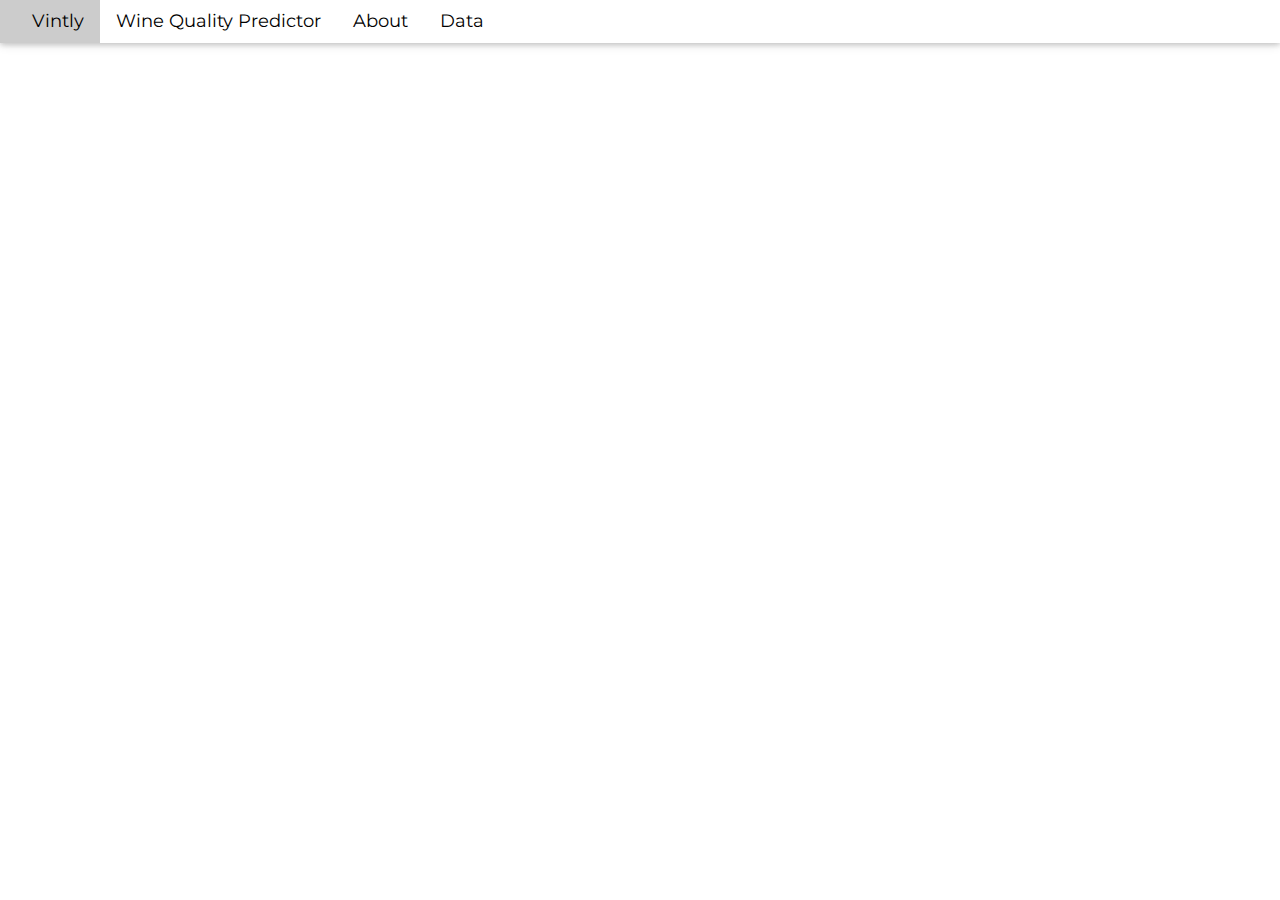
<file: templates/data.html>
<!DOCTYPE html>
<html>
<title>Wine Quality Prediction</title>
<link rel="shortcut icon" type="image/svg" href="../static/image/wine-glass-solid.svg"/>
<meta charset="UTF-8">
<meta name="viewport" content="width=device-width, initial-scale=1">
<link rel="stylesheet" type="text/css" href="../static/css/html-style.css" />
<link rel="stylesheet" href="https://fonts.googleapis.com/css?family=Montserrat">
<link rel="stylesheet" href="https://cdn.jsdelivr.net/npm/bootstrap@5.0.0-beta1/dist/css/bootstrap.min.css"
  integrity="sha384-giJF6kkoqNQ00vy+HMDP7azOuL0xtbfIcaT9wjKHr8RbDVddVHyTfAAsrekwKmP1" crossorigin="anonymous">

<style>
  body,
  h1,
  h2,
  h3,
  h4,
  h5,
  h6 {
    font-family: "Montserrat", sans-serif
  }
</style>

<body class="w3-white">

  <!-- Navigation Bar -->
  <div class="w3-bar w3-white w3-large w3-top w3-card">
    <a href="/" class="w3-bar-item w3-button w3-red w3-mobile"><i
        class="fas fa-wine-glass w3-margin-right"></i>   Vintly   </a>
    <a href="/" class="w3-bar-item w3-button w3-mobile"> Wine Quality Predictor</a>
    <a href="/about" class="w3-bar-item w3-button w3-mobile">About</a>
    <a href="/data" class="w3-bar-item w3-button w3-mobile">Data</a>

  </div>
<!-- Graphs -->
    <div class="tableauPlaceholder w3-row-padding w3-padding-top-64" id='viz1612392211233' style="margin:auto">
        <noscript><a href='#'><img alt=' ' src='https:&#47;&#47;public.tableau.com&#47;static&#47;images&#47;Wi&#47;WineQualityProfile&#47;Story1&#47;1_rss.png' 
            style='border: none' /></a>
        </noscript>
        
        <object class='tableauViz'  style='display:none;'><param name='host_url' value='https%3A%2F%2Fpublic.tableau.com%2F' /> 
            <param name='embed_code_version' value='3' /> 
            <param name='site_root' value='' />
            <param name='name' value='WineQualityProfile&#47;Story1' />
            <param name='tabs' value='no' />
            <param name='toolbar' value='yes' />
            <param name='static_image' value='https:&#47;&#47;public.tableau.com&#47;static&#47;images&#47;Wi&#47;WineQualityProfile&#47;Story1&#47;1.png' /> 
            <param name='animate_transition' value='yes' />
            <param name='display_static_image' value='yes' />
            <param name='display_spinner' value='yes' />
            <param name='display_overlay' value='yes' />
            <param name='display_count' value='yes' />
            <param name='language' value='en' />
        </object>

    </div>                
        
        <script type='text/javascript'>                    
        var divElement = document.getElementById('viz1612392211233');                    
        var vizElement = divElement.getElementsByTagName('object')[0];                    
        vizElement.style.width='1100px';vizElement.style.height='991px';                    
        var scriptElement = document.createElement('script');                    
        scriptElement.src = 'https://public.tableau.com/javascripts/api/viz_v1.js';                    
        vizElement.parentNode.insertBefore(scriptElement, vizElement);                
        </script>
</file>
<file: static/css/html-style.css>
/* W3.CSS 4.15 December 2020 by Jan Egil and Borge Refsnes */

html {
	box-sizing: border-box
}

*,
*:before,
*:after {
	box-sizing: inherit
}


/* Extract from normalize.css by Nicolas Gallagher and Jonathan Neal git.io/normalize */

html {
	-ms-text-size-adjust: 100%;
	-webkit-text-size-adjust: 100%
}

body {
	margin: 0
}

article,
aside,
details,
figcaption,
figure,
footer,
header,
main,
menu,
nav,
section {
	display: block
}

summary {
	display: list-item
}

audio,
canvas,
progress,
video {
	display: inline-block
}

progress {
	vertical-align: baseline
}

audio:not([controls]) {
	display: none;
	height: 0
}

[hidden],
template {
	display: none
}

a {
	background-color: transparent
}

a:active,
a:hover {
	outline-width: 0
}

abbr[title] {
	border-bottom: none;
	text-decoration: underline;
	text-decoration: underline dotted
}

b,
strong {
	font-weight: bolder
}

dfn {
	font-style: italic
}

mark {
	background: #ff0;
	color: #000
}

small {
	font-size: 80%
}

sub,
sup {
	font-size: 75%;
	line-height: 0;
	position: relative;
	vertical-align: baseline
}

sub {
	bottom: -0.25em
}

sup {
	top: -0.5em
}

figure {
	margin: 1em 40px
}

img {
	border-style: none
}

code,
kbd,
pre,
samp {
	font-family: monospace, monospace;
	font-size: 1em
}

hr {
	box-sizing: content-box;
	height: 0;
	overflow: visible
}

button,
input,
select,
textarea,
optgroup {
	font: inherit;
	margin: 0
}

optgroup {
	font-weight: bold
}

button,
input {
	overflow: visible
}

button,
select {
	text-transform: none
}

button,
[type=button],
[type=reset],
[type=submit] {
	-webkit-appearance: button
}

button::-moz-focus-inner,
[type=button]::-moz-focus-inner,
[type=reset]::-moz-focus-inner,
[type=submit]::-moz-focus-inner {
	border-style: none;
	padding: 0
}

button:-moz-focusring,
[type=button]:-moz-focusring,
[type=reset]:-moz-focusring,
[type=submit]:-moz-focusring {
	outline: 1px dotted ButtonText
}

fieldset {
	border: 1px solid #c0c0c0;
	margin: 0 2px;
	padding: .35em .625em .75em
}

legend {
	color: inherit;
	display: table;
	max-width: 100%;
	padding: 0;
	white-space: normal
}

textarea {
	overflow: auto
}

[type=checkbox],
[type=radio] {
	padding: 0
}

[type=number]::-webkit-inner-spin-button,
[type=number]::-webkit-outer-spin-button {
	height: auto
}

[type=search] {
	-webkit-appearance: textfield;
	outline-offset: -2px
}

[type=search]::-webkit-search-decoration {
	-webkit-appearance: none
}

::-webkit-file-upload-button {
	-webkit-appearance: button;
	font: inherit
}


/* End extract */

html,
body {
	font-family: Verdana, sans-serif;
	font-size: 15px;
	line-height: 1.5
}

html {
	overflow-x: hidden
}

h1 {
	font-size: 36px
}

h2 {
	font-size: 30px
}

h3 {
	font-size: 24px
}

h4 {
	font-size: 20px
}

h5 {
	font-size: 18px
}

h6 {
	font-size: 16px
}

.w3-serif {
	font-family: serif
}

.w3-sans-serif {
	font-family: sans-serif
}

.w3-cursive {
	font-family: cursive
}

.w3-monospace {
	font-family: monospace
}

h1,
h2,
h3,
h4,
h5,
h6 {
	font-family: "Segoe UI", Arial, sans-serif;
	font-weight: 400;
	margin: 10px 0
}

.w3-wide {
	letter-spacing: 4px
}

hr {
	border: 0;
	border-top: 1px solid #eee;
	margin: 20px 0
}

.w3-image {
	max-width: 100%;
	height: auto
}

img {
	vertical-align: middle
}

a {
	color: inherit
}

.w3-table,
.w3-table-all {
	border-collapse: collapse;
	border-spacing: 0;
	width: 100%;
	display: table
}

.w3-table-all {
	border: 1px solid #ccc
}

.w3-bordered tr,
.w3-table-all tr {
	border-bottom: 1px solid #ddd
}

.w3-striped tbody tr:nth-child(even) {
	background-color: #f1f1f1
}

.w3-table-all tr:nth-child(odd) {
	background-color: #fff
}

.w3-table-all tr:nth-child(even) {
	background-color: #f1f1f1
}

.w3-hoverable tbody tr:hover,
.w3-ul.w3-hoverable li:hover {
	background-color: #ccc
}

.w3-centered tr th,
.w3-centered tr td {
	text-align: center
}

.w3-table td,
.w3-table th,
.w3-table-all td,
.w3-table-all th {
	padding: 8px 8px;
	display: table-cell;
	text-align: left;
	vertical-align: top
}

.w3-table th:first-child,
.w3-table td:first-child,
.w3-table-all th:first-child,
.w3-table-all td:first-child {
	padding-left: 16px
}

.w3-btn,
.w3-button {
	border: none;
	display: inline-block;
	padding: 8px 16px;
	vertical-align: middle;
	overflow: hidden;
	text-decoration: none;
	color: inherit;
	background-color: inherit;
	text-align: center;
	cursor: pointer;
	white-space: nowrap
}

.w3-btn:hover {
	box-shadow: 0 8px 16px 0 rgba(0, 0, 0, 0.2), 0 6px 20px 0 rgba(0, 0, 0, 0.19)
}

.w3-btn,
.w3-button {
	-webkit-touch-callout: none;
	-webkit-user-select: none;
	-khtml-user-select: none;
	-moz-user-select: none;
	-ms-user-select: none;
	user-select: none
}

.w3-disabled,
.w3-btn:disabled,
.w3-button:disabled {
	cursor: not-allowed;
	opacity: 0.3
}

.w3-disabled *,
:disabled * {
	pointer-events: none
}

.w3-btn.w3-disabled:hover,
.w3-btn:disabled:hover {
	box-shadow: none
}

.w3-badge,
.w3-tag {
	background-color: #000;
	color: #fff;
	display: inline-block;
	padding-left: 8px;
	padding-right: 8px;
	text-align: center
}

.w3-badge {
	border-radius: 50%
}

.w3-ul {
	list-style-type: none;
	padding: 0;
	margin: 0
}

.w3-ul li {
	padding: 8px 16px;
	border-bottom: 1px solid #ddd
}

.w3-ul li:last-child {
	border-bottom: none
}

.w3-tooltip,
.w3-display-container {
	position: relative
}

.w3-tooltip .w3-text {
	display: none
}

.w3-tooltip:hover .w3-text {
	display: inline-block
}

.w3-ripple:active {
	opacity: 0.5
}

.w3-ripple {
	transition: opacity 0s
}

.w3-input {
	padding: 8px;
	display: block;
	border: none;
	border-bottom: 1px solid #ccc;
	width: 100%
}

.w3-select {
	padding: 9px 0;
	width: 100%;
	border: none;
	border-bottom: 1px solid #ccc
}

.w3-dropdown-click,
.w3-dropdown-hover {
	position: relative;
	display: inline-block;
	cursor: pointer
}

.w3-dropdown-hover:hover .w3-dropdown-content {
	display: block
}

.w3-dropdown-hover:first-child,
.w3-dropdown-click:hover {
	background-color: #ccc;
	color: #000
}

.w3-dropdown-hover:hover>.w3-button:first-child,
.w3-dropdown-click:hover>.w3-button:first-child {
	background-color: #ccc;
	color: #000
}

.w3-dropdown-content {
	cursor: auto;
	color: #000;
	background-color: #fff;
	display: none;
	position: absolute;
	min-width: 160px;
	margin: 0;
	padding: 0;
	z-index: 1
}

.w3-check,
.w3-radio {
	width: 24px;
	height: 24px;
	position: relative;
	top: 6px
}

.w3-sidebar {
	height: 100%;
	width: 200px;
	background-color: #fff;
	position: fixed!important;
	z-index: 1;
	overflow: auto
}

.w3-bar-block .w3-dropdown-hover,
.w3-bar-block .w3-dropdown-click {
	width: 100%
}

.w3-bar-block .w3-dropdown-hover .w3-dropdown-content,
.w3-bar-block .w3-dropdown-click .w3-dropdown-content {
	min-width: 100%
}

.w3-bar-block .w3-dropdown-hover .w3-button,
.w3-bar-block .w3-dropdown-click .w3-button {
	width: 100%;
	text-align: left;
	padding: 8px 16px
}

.w3-main,
#main {
	transition: margin-left .4s
}

.w3-modal {
	z-index: 3;
	display: none;
	padding-top: 100px;
	position: fixed;
	left: 0;
	top: 0;
	width: 100%;
	height: 100%;
	overflow: auto;
	background-color: rgb(0, 0, 0);
	background-color: rgba(0, 0, 0, 0.4)
}

.w3-modal-content {
	margin: auto;
	background-color: #fff;
	position: relative;
	padding: 0;
	outline: 0;
	width: 600px
}

.w3-bar {
	width: 100%;
	overflow: hidden
}

.w3-center .w3-bar {
	display: inline-block;
	width: auto
}

.w3-bar .w3-bar-item {
	padding: 8px 16px;
	float: left;
	width: auto;
	border: none;
	display: block;
	outline: 0
}

.w3-bar .w3-dropdown-hover,
.w3-bar .w3-dropdown-click {
	position: static;
	float: left
}

.w3-bar .w3-button {
	white-space: normal
}

.w3-bar-block .w3-bar-item {
	width: 100%;
	display: block;
	padding: 8px 16px;
	text-align: left;
	border: none;
	white-space: normal;
	float: none;
	outline: 0
}

.w3-bar-block.w3-center .w3-bar-item {
	text-align: center
}

.w3-block {
	display: block;
	width: 100%
}

.w3-responsive {
	display: block;
	overflow-x: auto
}

.w3-container:after,
.w3-container:before,
.w3-panel:after,
.w3-panel:before,
.w3-row:after,
.w3-row:before,
.w3-row-padding:after,
.w3-row-padding:before,
.w3-cell-row:before,
.w3-cell-row:after,
.w3-clear:after,
.w3-clear:before,
.w3-bar:before,
.w3-bar:after {
	content: "";
	display: table;
	clear: both
}

.w3-col,
.w3-half,
.w3-third,
.w3-twothird,
.w3-threequarter,
.w3-quarter {
	float: left;
	width: 100%
}

.w3-col.s1 {
	width: 8.33333%
}

.w3-col.s2 {
	width: 16.66666%
}

.w3-col.s3 {
	width: 24.99999%
}

.w3-col.s4 {
	width: 33.33333%
}

.w3-col.s5 {
	width: 41.66666%
}

.w3-col.s6 {
	width: 49.99999%
}

.w3-col.s7 {
	width: 58.33333%
}

.w3-col.s8 {
	width: 66.66666%
}

.w3-col.s9 {
	width: 74.99999%
}

.w3-col.s10 {
	width: 83.33333%
}

.w3-col.s11 {
	width: 91.66666%
}

.w3-col.s12 {
	width: 99.99999%
}

@media (min-width:601px) {
	.w3-col.m1 {
		width: 8.33333%
	}
	.w3-col.m2 {
		width: 16.66666%
	}
	.w3-col.m3,
	.w3-quarter {
		width: 24.99999%
	}
	.w3-col.m4,
	.w3-third {
		width: 33.33333%
	}
	.w3-col.m5 {
		width: 41.66666%
	}
	.w3-col.m6,
	.w3-half {
		width: 49.99999%
	}
	.w3-col.m7 {
		width: 58.33333%
	}
	.w3-col.m8,
	.w3-twothird {
		width: 66.66666%
	}
	.w3-col.m9,
	.w3-threequarter {
		width: 74.99999%
	}
	.w3-col.m10 {
		width: 83.33333%
	}
	.w3-col.m11 {
		width: 91.66666%
	}
	.w3-col.m12 {
		width: 99.99999%
	}
}

@media (min-width:993px) {
	.w3-col.l1 {
		width: 8.33333%
	}
	.w3-col.l2 {
		width: 16.66666%
	}
	.w3-col.l3 {
		width: 24.99999%
	}
	.w3-col.l4 {
		width: 33.33333%
	}
	.w3-col.l5 {
		width: 41.66666%
	}
	.w3-col.l6 {
		width: 49.99999%
	}
	.w3-col.l7 {
		width: 58.33333%
	}
	.w3-col.l8 {
		width: 66.66666%
	}
	.w3-col.l9 {
		width: 74.99999%
	}
	.w3-col.l10 {
		width: 83.33333%
	}
	.w3-col.l11 {
		width: 91.66666%
	}
	.w3-col.l12 {
		width: 99.99999%
	}
}

.w3-rest {
	overflow: hidden
}

.w3-stretch {
	margin-left: -16px;
	margin-right: -16px
}

.w3-content,
.w3-auto {
	margin-left: auto;
	margin-right: auto
}

.w3-content {
	max-width: 980px
}

.w3-auto {
	max-width: 1140px
}

.w3-cell-row {
	display: table;
	width: 100%
}

.w3-cell {
	display: table-cell
}

.w3-cell-top {
	vertical-align: top
}

.w3-cell-middle {
	vertical-align: middle
}

.w3-cell-bottom {
	vertical-align: bottom
}

.w3-hide {
	display: none!important
}

.w3-show-block,
.w3-show {
	display: block!important
}

.w3-show-inline-block {
	display: inline-block!important
}

@media (max-width:1205px) {
	.w3-auto {
		max-width: 95%
	}
}

@media (max-width:600px) {
	.w3-modal-content {
		margin: 0 10px;
		width: auto!important
	}
	.w3-modal {
		padding-top: 30px
	}
	.w3-dropdown-hover.w3-mobile .w3-dropdown-content,
	.w3-dropdown-click.w3-mobile .w3-dropdown-content {
		position: relative
	}
	.w3-hide-small {
		display: none!important
	}
	.w3-mobile {
		display: block;
		width: 100%!important
	}
	.w3-bar-item.w3-mobile,
	.w3-dropdown-hover.w3-mobile,
	.w3-dropdown-click.w3-mobile {
		text-align: center
	}
	.w3-dropdown-hover.w3-mobile,
	.w3-dropdown-hover.w3-mobile .w3-btn,
	.w3-dropdown-hover.w3-mobile .w3-button,
	.w3-dropdown-click.w3-mobile,
	.w3-dropdown-click.w3-mobile .w3-btn,
	.w3-dropdown-click.w3-mobile .w3-button {
		width: 100%
	}
}

@media (max-width:768px) {
	.w3-modal-content {
		width: 500px
	}
	.w3-modal {
		padding-top: 50px
	}
}

@media (min-width:993px) {
	.w3-modal-content {
		width: 900px
	}
	.w3-hide-large {
		display: none!important
	}
	.w3-sidebar.w3-collapse {
		display: block!important
	}
}

@media (max-width:992px) and (min-width:601px) {
	.w3-hide-medium {
		display: none!important
	}
}

@media (max-width:992px) {
	.w3-sidebar.w3-collapse {
		display: none
	}
	.w3-main {
		margin-left: 0!important;
		margin-right: 0!important
	}
	.w3-auto {
		max-width: 100%
	}
}

.w3-top,
.w3-bottom {
	position: fixed;
	width: 100%;
	z-index: 1
}

.w3-top {
	top: 0
}

.w3-bottom {
	bottom: 0
}

.w3-overlay {
	position: fixed;
	display: none;
	width: 100%;
	height: 100%;
	top: 0;
	left: 0;
	right: 0;
	bottom: 0;
	background-color: rgba(0, 0, 0, 0.5);
	z-index: 2
}

.w3-display-topleft {
	position: absolute;
	left: 0;
	top: 0
}

.w3-display-topright {
	position: absolute;
	right: 0;
	top: 0
}

.w3-display-bottomleft {
	position: absolute;
	left: 0;
	bottom: 0
}

.w3-display-bottomright {
	position: absolute;
	right: 0;
	bottom: 0
}

.w3-display-middle {
	position: absolute;
	top: 50%;
	left: 50%;
	transform: translate(-50%, -50%);
	-ms-transform: translate(-50%, -50%)
}

.w3-display-left {
	position: absolute;
	top: 50%;
	left: 0%;
	transform: translate(0%, -50%);
	-ms-transform: translate(-0%, -50%)
}

.w3-display-right {
	position: absolute;
	top: 50%;
	right: 0%;
	transform: translate(0%, -50%);
	-ms-transform: translate(0%, -50%)
}

.w3-display-topmiddle {
	position: absolute;
	left: 50%;
	top: 0;
	transform: translate(-50%, 0%);
	-ms-transform: translate(-50%, 0%)
}

.w3-display-bottommiddle {
	position: absolute;
	left: 50%;
	bottom: 0;
	transform: translate(-50%, 0%);
	-ms-transform: translate(-50%, 0%)
}

.w3-display-container:hover .w3-display-hover {
	display: block
}

.w3-display-container:hover span.w3-display-hover {
	display: inline-block
}

.w3-display-hover {
	display: none
}

.w3-display-position {
	position: absolute
}

.w3-circle {
	border-radius: 50%
}

.w3-round-small {
	border-radius: 2px
}

.w3-round,
.w3-round-medium {
	border-radius: 4px
}

.w3-round-large {
	border-radius: 8px
}

.w3-round-xlarge {
	border-radius: 16px
}

.w3-round-xxlarge {
	border-radius: 32px
}

.w3-row-padding,
.w3-row-padding>.w3-half,
.w3-row-padding>.w3-third,
.w3-row-padding>.w3-twothird,
.w3-row-padding>.w3-threequarter,
.w3-row-padding>.w3-quarter,
.w3-row-padding>.w3-col {
	padding: 0 8px
}

.w3-container,
.w3-panel {
	padding: 0.01em 16px
}

.w3-panel {
	margin-top: 16px;
	margin-bottom: 16px
}

.w3-code,
.w3-codespan {
	font-family: Consolas, "courier new";
	font-size: 16px
}

.w3-code {
	width: auto;
	background-color: #fff;
	padding: 8px 12px;
	border-left: 4px solid #4CAF50;
	word-wrap: break-word
}

.w3-codespan {
	color: crimson;
	background-color: #f1f1f1;
	padding-left: 4px;
	padding-right: 4px;
	font-size: 110%
}

.w3-card,
.w3-card-2 {
	box-shadow: 0 2px 5px 0 rgba(0, 0, 0, 0.16), 0 2px 10px 0 rgba(0, 0, 0, 0.12)
}

.w3-card-4,
.w3-hover-shadow:hover {
	box-shadow: 0 4px 10px 0 rgba(0, 0, 0, 0.2), 0 4px 20px 0 rgba(0, 0, 0, 0.19)
}

.w3-spin {
	animation: w3-spin 2s infinite linear
}

@keyframes w3-spin {
	0% {
		transform: rotate(0deg)
	}
	100% {
		transform: rotate(359deg)
	}
}

.w3-animate-fading {
	animation: fading 10s infinite
}

@keyframes fading {
	0% {
		opacity: 0
	}
	50% {
		opacity: 1
	}
	100% {
		opacity: 0
	}
}

.w3-animate-opacity {
	animation: opac 0.8s
}

@keyframes opac {
	from {
		opacity: 0
	}
	to {
		opacity: 1
	}
}

.w3-animate-top {
	position: relative;
	animation: animatetop 0.4s
}

@keyframes animatetop {
	from {
		top: -300px;
		opacity: 0
	}
	to {
		top: 0;
		opacity: 1
	}
}

.w3-animate-left {
	position: relative;
	animation: animateleft 0.4s
}

@keyframes animateleft {
	from {
		left: -300px;
		opacity: 0
	}
	to {
		left: 0;
		opacity: 1
	}
}

.w3-animate-right {
	position: relative;
	animation: animateright 0.4s
}

@keyframes animateright {
	from {
		right: -300px;
		opacity: 0
	}
	to {
		right: 0;
		opacity: 1
	}
}

.w3-animate-bottom {
	position: relative;
	animation: animatebottom 0.4s
}

@keyframes animatebottom {
	from {
		bottom: -300px;
		opacity: 0
	}
	to {
		bottom: 0;
		opacity: 1
	}
}

.w3-animate-zoom {
	animation: animatezoom 0.6s
}

@keyframes animatezoom {
	from {
		transform: scale(0)
	}
	to {
		transform: scale(1)
	}
}

.w3-animate-input {
	transition: width 0.4s ease-in-out
}

.w3-animate-input:focus {
	width: 100%!important
}

.w3-opacity,
.w3-hover-opacity:hover {
	opacity: 0.60
}

.w3-opacity-off,
.w3-hover-opacity-off:hover {
	opacity: 1
}

.w3-opacity-max {
	opacity: 0.25
}

.w3-opacity-min {
	opacity: 0.75
}

.w3-greyscale-max,
.w3-grayscale-max,
.w3-hover-greyscale:hover,
.w3-hover-grayscale:hover {
	filter: grayscale(100%)
}

.w3-greyscale,
.w3-grayscale {
	filter: grayscale(75%)
}

.w3-greyscale-min,
.w3-grayscale-min {
	filter: grayscale(50%)
}

.w3-sepia {
	filter: sepia(75%)
}

.w3-sepia-max,
.w3-hover-sepia:hover {
	filter: sepia(100%)
}

.w3-sepia-min {
	filter: sepia(50%)
}

.w3-tiny {
	font-size: 10px!important
}

.w3-small {
	font-size: 12px!important
}

.w3-medium {
	font-size: 15px!important
}

.w3-large {
	font-size: 18px!important
}

.w3-xlarge {
	font-size: 24px!important
}

.w3-xxlarge {
	font-size: 36px!important
}

.w3-xxxlarge {
	font-size: 48px!important
}

.w3-jumbo {
	font-size: 64px!important
}

.w3-left-align {
	text-align: left!important
}

.w3-right-align {
	text-align: right!important
}

.w3-justify {
	text-align: justify!important
}

.w3-center {
	text-align: center!important
}

.w3-border-0 {
	border: 0!important
}

.w3-border {
	border: 1px solid #ccc!important
}

.w3-border-top {
	border-top: 1px solid #ccc!important
}

.w3-border-bottom {
	border-bottom: 1px solid #ccc!important
}

.w3-border-left {
	border-left: 1px solid #ccc!important
}

.w3-border-right {
	border-right: 1px solid #ccc!important
}

.w3-topbar {
	border-top: 6px solid #ccc!important
}

.w3-bottombar {
	border-bottom: 6px solid #ccc!important
}

.w3-leftbar {
	border-left: 6px solid #ccc!important
}

.w3-rightbar {
	border-right: 6px solid #ccc!important
}

.w3-section,
.w3-code {
	margin-top: 16px!important;
	margin-bottom: 16px!important
}

.w3-margin {
	margin: 16px!important
}

.w3-margin-top {
	margin-top: 16px!important
}

.w3-margin-bottom {
	margin-bottom: 16px!important
}

.w3-margin-left {
	margin-left: 16px!important
}

.w3-margin-right {
	margin-right: 16px!important
}

.w3-padding-small {
	padding: 4px 8px!important
}

.w3-padding {
	padding: 8px 16px!important
}

.w3-padding-large {
	padding: 12px 24px!important
}

.w3-padding-16 {
	padding-top: 16px!important;
	padding-bottom: 16px!important
}

.w3-padding-24 {
	padding-top: 24px!important;
	padding-bottom: 24px!important
}

.w3-padding-32 {
	padding-top: 32px!important;
	padding-bottom: 32px!important
}

.w3-padding-48 {
	padding-top: 48px!important;
	padding-bottom: 48px!important
}

.w3-padding-64 {
	padding-top: 64px!important;
	padding-bottom: 64px!important
}

.w3-padding-top-64 {
	padding-top: 64px!important
}

.w3-padding-top-48 {
	padding-top: 48px!important
}

.w3-padding-top-32 {
	padding-top: 32px!important
}

.w3-padding-top-24 {
	padding-top: 24px!important
}

.w3-left {
	float: left!important
}

.w3-right {
	float: right!important
}

.w3-button:hover {
	color: #000!important;
	background-color: #ccc!important
}

.w3-transparent,
.w3-hover-none:hover {
	background-color: transparent!important
}

.w3-hover-none:hover {
	box-shadow: none!important
}


/* Colors */

.w3-amber,
.w3-hover-amber:hover {
	color: #000!important;
	background-color: #ffc107!important
}

.w3-aqua,
.w3-hover-aqua:hover {
	color: #000!important;
	background-color: #00ffff!important
}

.w3-blue,
.w3-hover-blue:hover {
	color: #fff!important;
	background-color: #2196F3!important
}

.w3-light-blue,
.w3-hover-light-blue:hover {
	color: #000!important;
	background-color: #87CEEB!important
}

.w3-brown,
.w3-hover-brown:hover {
	color: #fff!important;
	background-color: #795548!important
}

.w3-cyan,
.w3-hover-cyan:hover {
	color: #000!important;
	background-color: #00bcd4!important
}

.w3-blue-grey,
.w3-hover-blue-grey:hover,
.w3-blue-gray,
.w3-hover-blue-gray:hover {
	color: #fff!important;
	background-color: #607d8b!important
}

.w3-green,
.w3-hover-green:hover {
	color: #fff!important;
	background-color: #4CAF50!important
}

.w3-light-green,
.w3-hover-light-green:hover {
	color: #000!important;
	background-color: #8bc34a!important
}

.w3-indigo,
.w3-hover-indigo:hover {
	color: #fff!important;
	background-color: #3f51b5!important
}

.w3-khaki,
.w3-hover-khaki:hover {
	color: #000!important;
	background-color: #f0e68c!important
}

.w3-lime,
.w3-hover-lime:hover {
	color: #000!important;
	background-color: #cddc39!important
}

.w3-orange,
.w3-hover-orange:hover {
	color: #000!important;
	background-color: #ff9800!important
}

.w3-deep-orange,
.w3-hover-deep-orange:hover {
	color: #fff!important;
	background-color: #ff5722!important
}

.w3-pink,
.w3-hover-pink:hover {
	color: #fff!important;
	background-color: #e91e63!important
}

.w3-purple,
.w3-hover-purple:hover {
	color: #fff!important;
	background-color: #9c27b0!important
}

.w3-deep-purple,
.w3-hover-deep-purple:hover {
	color: #fff!important;
	background-color: #673ab7!important
}

.w3-red,
.w3-hover-red:hover {
	color: #fff!important;
	background-color: #80002a!important
}

.w3-sand,
.w3-hover-sand:hover {
	color: #000!important;
	background-color: #fdf5e6!important
}

.w3-teal,
.w3-hover-teal:hover {
	color: #fff!important;
	background-color: #009688!important
}

.w3-yellow,
.w3-hover-yellow:hover {
	color: #000!important;
	background-color: #ffeb3b!important
}

.w3-white,
.w3-hover-white:hover {
	color: #000!important;
	background-color: #fff!important
}

.w3-black,
.w3-hover-black:hover {
	color: #fff!important;
	background-color: #000!important
}

.w3-grey,
.w3-hover-grey:hover,
.w3-gray,
.w3-hover-gray:hover {
	color: #000!important;
	background-color: #9e9e9e!important
}

.w3-light-grey,
.w3-hover-light-grey:hover,
.w3-light-gray,
.w3-hover-light-gray:hover {
	color: #000!important;
	background-color: #f1f1f1!important
}

.w3-dark-grey,
.w3-hover-dark-grey:hover,
.w3-dark-gray,
.w3-hover-dark-gray:hover {
	color: #fff!important;
	background-color: #616161!important
}

.w3-pale-red,
.w3-hover-pale-red:hover {
	color: #000!important;
	background-color: #ffdddd!important
}

.w3-pale-green,
.w3-hover-pale-green:hover {
	color: #000!important;
	background-color: #ddffdd!important
}

.w3-pale-yellow,
.w3-hover-pale-yellow:hover {
	color: #000!important;
	background-color: #ffffcc!important
}

.w3-pale-blue,
.w3-hover-pale-blue:hover {
	color: #000!important;
	background-color: #ddffff!important
}

.w3-text-amber,
.w3-hover-text-amber:hover {
	color: #ffc107!important
}

.w3-text-aqua,
.w3-hover-text-aqua:hover {
	color: #00ffff!important
}

.w3-text-blue,
.w3-hover-text-blue:hover {
	color: #2196F3!important
}

.w3-text-light-blue,
.w3-hover-text-light-blue:hover {
	color: #87CEEB!important
}

.w3-text-brown,
.w3-hover-text-brown:hover {
	color: #795548!important
}

.w3-text-cyan,
.w3-hover-text-cyan:hover {
	color: #00bcd4!important
}

.w3-text-blue-grey,
.w3-hover-text-blue-grey:hover,
.w3-text-blue-gray,
.w3-hover-text-blue-gray:hover {
	color: #607d8b!important
}

.w3-text-green,
.w3-hover-text-green:hover {
	color: #4CAF50!important
}

.w3-text-light-green,
.w3-hover-text-light-green:hover {
	color: #8bc34a!important
}

.w3-text-indigo,
.w3-hover-text-indigo:hover {
	color: #3f51b5!important
}

.w3-text-khaki,
.w3-hover-text-khaki:hover {
	color: #b4aa50!important
}

.w3-text-lime,
.w3-hover-text-lime:hover {
	color: #cddc39!important
}

.w3-text-orange,
.w3-hover-text-orange:hover {
	color: #ff9800!important
}

.w3-text-deep-orange,
.w3-hover-text-deep-orange:hover {
	color: #ff5722!important
}

.w3-text-pink,
.w3-hover-text-pink:hover {
	color: #e91e63!important
}

.w3-text-purple,
.w3-hover-text-purple:hover {
	color: #9c27b0!important
}

.w3-text-deep-purple,
.w3-hover-text-deep-purple:hover {
	color: #673ab7!important
}

.w3-text-red,
.w3-hover-text-red:hover {
	color: #f44336!important
}

.w3-text-sand,
.w3-hover-text-sand:hover {
	color: #fdf5e6!important
}

.w3-text-teal,
.w3-hover-text-teal:hover {
	color: #009688!important
}

.w3-text-yellow,
.w3-hover-text-yellow:hover {
	color: #d2be0e!important
}

.w3-text-white,
.w3-hover-text-white:hover {
	color: #fff!important
}

.w3-text-black,
.w3-hover-text-black:hover {
	color: #000!important
}

.w3-text-grey,
.w3-hover-text-grey:hover,
.w3-text-gray,
.w3-hover-text-gray:hover {
	color: #757575!important
}

.w3-text-light-grey,
.w3-hover-text-light-grey:hover,
.w3-text-light-gray,
.w3-hover-text-light-gray:hover {
	color: #f1f1f1!important
}

.w3-text-dark-grey,
.w3-hover-text-dark-grey:hover,
.w3-text-dark-gray,
.w3-hover-text-dark-gray:hover {
	color: #3a3a3a!important
}

.w3-border-amber,
.w3-hover-border-amber:hover {
	border-color: #ffc107!important
}

.w3-border-aqua,
.w3-hover-border-aqua:hover {
	border-color: #00ffff!important
}

.w3-border-blue,
.w3-hover-border-blue:hover {
	border-color: #2196F3!important
}

.w3-border-light-blue,
.w3-hover-border-light-blue:hover {
	border-color: #87CEEB!important
}

.w3-border-brown,
.w3-hover-border-brown:hover {
	border-color: #795548!important
}

.w3-border-cyan,
.w3-hover-border-cyan:hover {
	border-color: #00bcd4!important
}

.w3-border-blue-grey,
.w3-hover-border-blue-grey:hover,
.w3-border-blue-gray,
.w3-hover-border-blue-gray:hover {
	border-color: #607d8b!important
}

.w3-border-green,
.w3-hover-border-green:hover {
	border-color: #4CAF50!important
}

.w3-border-light-green,
.w3-hover-border-light-green:hover {
	border-color: #8bc34a!important
}

.w3-border-indigo,
.w3-hover-border-indigo:hover {
	border-color: #3f51b5!important
}

.w3-border-khaki,
.w3-hover-border-khaki:hover {
	border-color: #f0e68c!important
}

.w3-border-lime,
.w3-hover-border-lime:hover {
	border-color: #cddc39!important
}

.w3-border-orange,
.w3-hover-border-orange:hover {
	border-color: #ff9800!important
}

.w3-border-deep-orange,
.w3-hover-border-deep-orange:hover {
	border-color: #ff5722!important
}

.w3-border-pink,
.w3-hover-border-pink:hover {
	border-color: #e91e63!important
}

.w3-border-purple,
.w3-hover-border-purple:hover {
	border-color: #9c27b0!important
}

.w3-border-deep-purple,
.w3-hover-border-deep-purple:hover {
	border-color: #673ab7!important
}

.w3-border-red,
.w3-hover-border-red:hover {
	border-color: #f44336!important
}

.w3-border-sand,
.w3-hover-border-sand:hover {
	border-color: #fdf5e6!important
}

.w3-border-teal,
.w3-hover-border-teal:hover {
	border-color: #009688!important
}

.w3-border-yellow,
.w3-hover-border-yellow:hover {
	border-color: #ffeb3b!important
}

.w3-border-white,
.w3-hover-border-white:hover {
	border-color: #fff!important
}

.w3-border-black,
.w3-hover-border-black:hover {
	border-color: #000!important
}

.w3-border-grey,
.w3-hover-border-grey:hover,
.w3-border-gray,
.w3-hover-border-gray:hover {
	border-color: #9e9e9e!important
}

.w3-border-light-grey,
.w3-hover-border-light-grey:hover,
.w3-border-light-gray,
.w3-hover-border-light-gray:hover {
	border-color: #f1f1f1!important
}

.w3-border-dark-grey,
.w3-hover-border-dark-grey:hover,
.w3-border-dark-gray,
.w3-hover-border-dark-gray:hover {
	border-color: #616161!important
}

.w3-border-pale-red,
.w3-hover-border-pale-red:hover {
	border-color: #ffe7e7!important
}

.w3-border-pale-green,
.w3-hover-border-pale-green:hover {
	border-color: #e7ffe7!important
}

.w3-border-pale-yellow,
.w3-hover-border-pale-yellow:hover {
	border-color: #ffffcc!important
}

.w3-border-pale-blue,
.w3-hover-border-pale-blue:hover {
	border-color: #e7ffff!important
}
</file>
